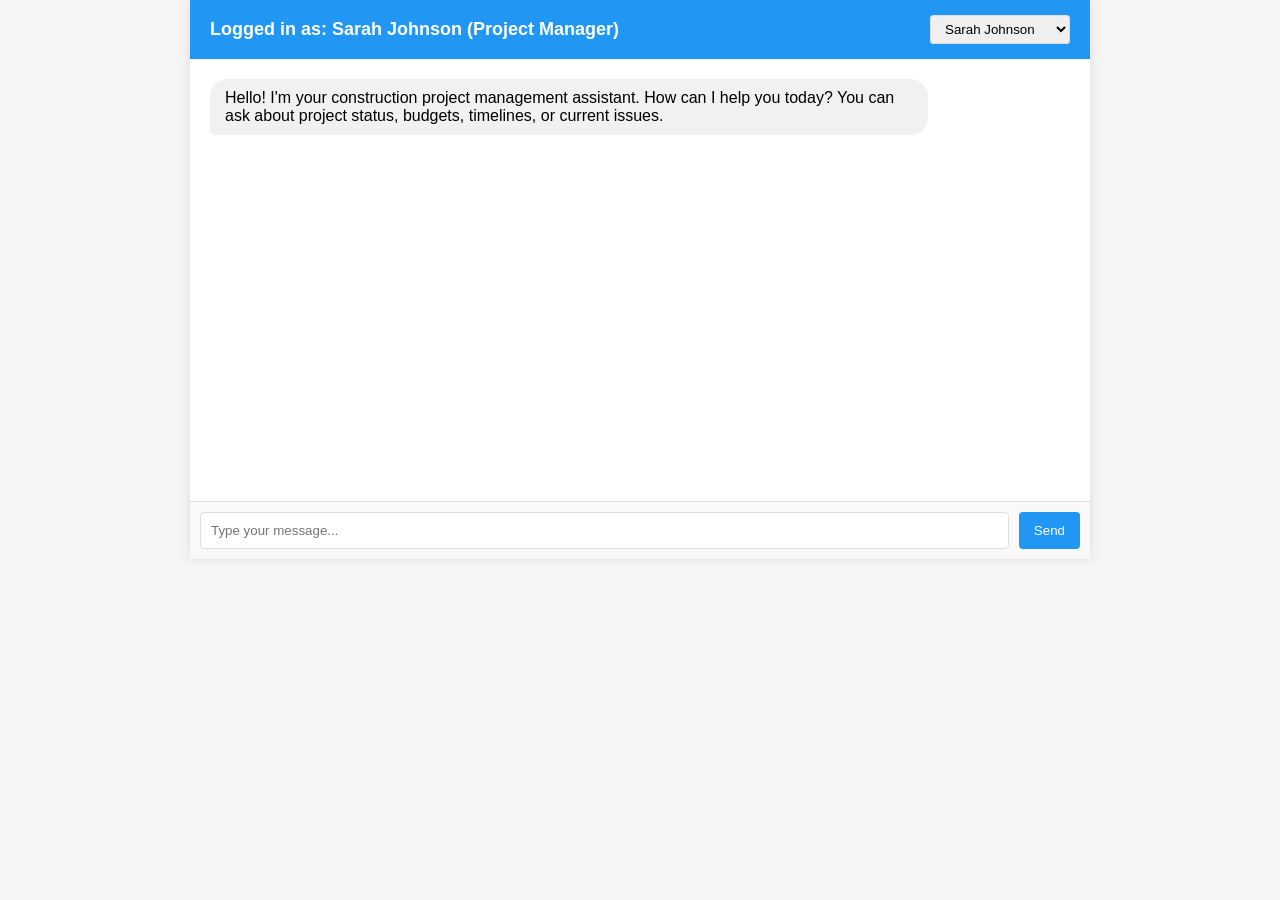
<file: app/templates/index.html>
<!DOCTYPE html>
<html>
<head>
    <title>{{ title }}</title>
    <meta name="viewport" content="width=device-width, initial-scale=1">
    <style>
        body {
            font-family: Arial, sans-serif;
            margin: 0;
            padding: 0;
            background-color: #f5f5f5;
        }
        .container {
            max-width: 900px;
            margin: 0 auto;
            padding: 0;
            box-shadow: 0 0 10px rgba(0, 0, 0, 0.1);
        }
        .header {
            background-color: #2196F3;
            color: white;
            padding: 15px 20px;
            display: flex;
            justify-content: space-between;
            align-items: center;
        }
        .header h1 {
            margin: 0;
            font-size: 18px;
        }
        .manager-select {
            padding: 5px 10px;
            border-radius: 3px;
            border: 1px solid #ddd;
        }
        .chat-container {
            display: flex;
            flex-direction: column;
            height: 500px;
            background-color: white;
        }
        .chat-box {
            flex: 1;
            overflow-y: auto;
            padding: 20px;
            background-color: white;
        }
        .user-input {
            display: flex;
            padding: 10px;
            border-top: 1px solid #ddd;
            background-color: #f9f9f9;
        }
        #message-input {
            flex: 1;
            padding: 10px;
            border: 1px solid #ddd;
            border-radius: 4px;
            margin-right: 10px;
        }
        button {
            background-color: #2196F3;
            color: white;
            border: none;
            padding: 10px 15px;
            border-radius: 4px;
            cursor: pointer;
        }
        button:hover {
            background-color: #0b7dda;
        }
        .message {
            margin-bottom: 15px;
            padding: 10px 15px;
            border-radius: 18px;
            max-width: 80%;
            word-wrap: break-word;
        }
        .user {
            background-color: #2196F3;
            color: white;
            align-self: flex-end;
            margin-left: auto;
            border-bottom-right-radius: 5px;
        }
        .bot {
            background-color: #f1f1f1;
            align-self: flex-start;
            border-bottom-left-radius: 5px;
        }
        .message-container {
            display: flex;
            flex-direction: column;
            margin-bottom: 10px;
        }
        .project-list {
            margin-top: 10px;
            padding: 10px;
            background-color: #f8f9fa;
            border-radius: 5px;
            display: none;
        }
        .project-item {
            padding: 8px 12px;
            margin: 5px 0;
            background-color: #e3f2fd;
            border-radius: 4px;
            cursor: pointer;
        }
        .project-item:hover {
            background-color: #bbdefb;
        }
        
        /* Report-specific styles */
        .report-container {
            border: 1px solid #ddd;
            border-radius: 5px;
            margin: 10px 0;
            padding: 15px;
            background-color: #fff;
        }
        
        .report-header {
            border-bottom: 1px solid #eee;
            padding-bottom: 10px;
            margin-bottom: 15px;
        }
        
        .report-section {
            margin-bottom: 15px;
        }
        
        .report-title {
            font-size: 18px;
            font-weight: bold;
            color: #2196F3;
            margin: 0 0 5px 0;
        }
        
        .section-heading {
            font-size: 15px;
            font-weight: bold;
            margin: 10px 0 5px 0;
        }
    </style>
</head>
<body>
    <div class="container">
        <div class="header">
            <h1>Logged in as: <span id="current-manager">Sarah Johnson (Project Manager)</span></h1>
            <select class="manager-select" id="manager-select">
                <option value="sarah">Sarah Johnson</option>
                <option value="mike">Mike Thompson</option>
                <option value="jessica">Jessica Williams</option>
                <option value="david">David Brown</option>
            </select>
        </div>
        <div class="chat-container">
            <div class="chat-box" id="chatBox">
                <div class="message-container">
                    <div class="message bot">
                        Hello! I'm your construction project management assistant. How can I help you today? You can ask about project status, budgets, timelines, or current issues.
                    </div>
                </div>
            </div>
            <div class="user-input">
                <input type="text" id="message-input" placeholder="Type your message...">
                <button id="send-button">Send</button>
            </div>
        </div>
    </div>

    <script>
        document.addEventListener('DOMContentLoaded', function() {
            console.log("DOM fully loaded");
            
            const chatBox = document.getElementById('chatBox');
            const messageInput = document.getElementById('message-input');
            const sendButton = document.getElementById('send-button');
            const managerSelect = document.getElementById('manager-select');
            const currentManager = document.getElementById('current-manager');
            
            // Project data
            const projects = {
                'sarah': ['Riverfront Tower', 'Westside Mall', 'Oak Street Residence'],
                'mike': ['Downtown Office Complex', 'Highway 95 Bridge', 'City Park Renovation'],
                'jessica': ['Bayside Apartments', 'University Dorms', 'Tech Center'],
                'david': ['Airport Terminal Expansion', 'Solar Farm', 'Medical Center']
            };
            
            // Project details
            const projectDetails = {
                'Riverfront Tower': {
                    status: 'On schedule - 65% complete. All structural work is finished. Interior work in progress.',
                    budget: '$25.8M allocated, $16.7M spent to date. Currently 2% under budget.',
                    timeline: 'Started: March 15, 2023. Expected completion: January 30, 2024.',
                    issues: 'Minor delay in custom glass delivery. Alternative supplier identified.'
                },
                'Westside Mall': {
                    status: 'Delayed - 42% complete. Foundation work complete, structural steel erection in progress.',
                    budget: '$42.3M allocated, $19.5M spent to date. Currently 5% over budget due to material cost increases.',
                    timeline: 'Started: November 10, 2022. Original completion: October 2023. Revised: December 2023.',
                    issues: 'Soil contamination discovered requiring additional remediation. Permit delay for west parking structure.'
                },
                'Oak Street Residence': {
                    status: 'Ahead of schedule - 78% complete. All exterior work complete. Interior finishing in progress.',
                    budget: '$1.2M allocated, $950K spent to date. On budget.',
                    timeline: 'Started: July 5, 2023. Expected completion: April 15, 2024. Revised: March 20, 2024.',
                    issues: 'No major issues. Custom cabinetry lead time reduced by two weeks.'
                },
                'Downtown Office Complex': {
                    status: 'On schedule - 35% complete. Foundation and structural work in progress.',
                    budget: '$68.5M allocated, $22.3M spent to date. Currently 1% over budget.',
                    timeline: 'Started: January 20, 2024. Expected completion: June 30, 2025.',
                    issues: 'Temporary delay due to unexpected utility lines. Resolved with city planning department.'
                },
                'Highway 95 Bridge': {
                    status: 'Delayed - 55% complete. Main span complete. Approach work in progress.',
                    budget: '$15.4M allocated, $9.8M spent to date. Currently 8% over budget.',
                    timeline: 'Started: August 15, 2022. Original completion: July 2023. Revised: October 2023.',
                    issues: 'Flooding caused 45-day delay. Additional crew added to recover schedule partially.'
                },
                'Bayside Apartments': {
                    status: 'On schedule - 25% complete. Foundation complete. First floor framing in progress.',
                    budget: '$22.7M allocated, $5.8M spent to date. On budget.',
                    timeline: 'Started: February 1, 2024. Expected completion: May 15, 2025.',
                    issues: 'Minor permitting delay resolved. Currently no active issues.'
                },
                'Solar Farm': {
                    status: 'On schedule - 60% complete. All site work complete. Panel installation in progress.',
                    budget: '$8.5M allocated, $5.2M spent to date. Currently 3% under budget.',
                    timeline: 'Started: October 10, 2023. Expected completion: July 30, 2024.',
                    issues: 'Panel delivery delayed by 2 weeks. Schedule adjusted to maintain completion date.'
                }
            };
            
            let currentProjectName = null;
            
            // Handle manager change
            managerSelect.addEventListener('change', function() {
                const manager = this.value;
                currentProjectName = null;
                
                switch(manager) {
                    case 'sarah':
                        currentManager.textContent = 'Sarah Johnson (Project Manager)';
                        break;
                    case 'mike':
                        currentManager.textContent = 'Mike Thompson (Project Manager)';
                        break;
                    case 'jessica':
                        currentManager.textContent = 'Jessica Williams (Project Manager)';
                        break;
                    case 'david':
                        currentManager.textContent = 'David Brown (Project Manager)';
                        break;
                }
                
                // Reset chat and add welcome message
                chatBox.innerHTML = '';
                addMessage('Hello! I\'m your construction project management assistant. How can I help you today? You can ask about project status, budgets, timelines, or current issues.', false);
            });

            function addMessage(message, isUser) {
                const messageContainer = document.createElement('div');
                messageContainer.className = 'message-container';

                const messageElement = document.createElement('div');
                messageElement.className = `message ${isUser ? 'user' : 'bot'}`;
                messageElement.textContent = message;

                messageContainer.appendChild(messageElement);
                chatBox.appendChild(messageContainer);

                // Scroll to the bottom
                chatBox.scrollTop = chatBox.scrollHeight;
            }
            
            function showProjectList(managerProjects) {
                const projectListContainer = document.createElement('div');
                projectListContainer.className = 'message-container';
                
                const messageElement = document.createElement('div');
                messageElement.className = 'message bot';
                messageElement.textContent = 'Please select a project:';
                
                const projectList = document.createElement('div');
                projectList.className = 'project-list';
                projectList.style.display = 'block';
                
                managerProjects.forEach(project => {
                    const projectItem = document.createElement('div');
                    projectItem.className = 'project-item';
                    projectItem.textContent = project;
                    projectItem.addEventListener('click', function() {
                        currentProjectName = project;
                        addMessage(`Selected project: ${project}`, false);
                    });
                    projectList.appendChild(projectItem);
                });
                
                messageElement.appendChild(projectList);
                projectListContainer.appendChild(messageElement);
                chatBox.appendChild(projectListContainer);
                
                // Scroll to the bottom
                chatBox.scrollTop = chatBox.scrollHeight;
            }

            function processProjectQuery(queryType) {
                if (!currentProjectName) {
                    addMessage('Please select a project first.', false);
                    return;
                }
                
                const details = projectDetails[currentProjectName];
                if (!details) {
                    addMessage(`I don't have detailed information for ${currentProjectName} yet.`, false);
                    return;
                }
                
                addMessage(details[queryType] || `I don't have information about ${queryType} for this project.`, false);
            }

            function handleMessage(message) {
                const selectedManager = managerSelect.value;
                const managerProjects = projects[selectedManager] || [];
                
                if (message.toLowerCase() === 'select project') {
                    currentProjectName = null;
                    showProjectList(managerProjects);
                    return;
                }
                
                if (!currentProjectName) {
                    // Check if the message contains a project name
                    const matchedProject = managerProjects.find(project => 
                        message.toLowerCase().includes(project.toLowerCase())
                    );
                    
                    if (matchedProject) {
                        currentProjectName = matchedProject;
                        addMessage(`Selected project: ${matchedProject}`, false);
                        
                        // If the message includes a query, process it
                        if (message.toLowerCase().includes('status')) {
                            processProjectQuery('status');
                        } else if (message.toLowerCase().includes('budget')) {
                            processProjectQuery('budget');
                        } else if (message.toLowerCase().includes('timeline')) {
                            processProjectQuery('timeline');
                        } else if (message.toLowerCase().includes('issue')) {
                            processProjectQuery('issues');
                        }
                    } else {
                        addMessage('Please select a project first by typing \'select project\'.', false);
                    }
                    return;
                }
                
                // Process queries for the selected project
                if (message.toLowerCase().includes('status')) {
                    processProjectQuery('status');
                } else if (message.toLowerCase().includes('budget')) {
                    processProjectQuery('budget');
                } else if (message.toLowerCase().includes('timeline')) {
                    processProjectQuery('timeline');
                } else if (message.toLowerCase().includes('issue')) {
                    processProjectQuery('issues');
                } else {
                    addMessage(`For ${currentProjectName}, you can ask about status, budget, timeline, or issues.`, false);
                }
            }

            function sendMessage() {
                const message = messageInput.value.trim();
                if (message === '') return;

                // Add user message to chat
                addMessage(message, true);
                messageInput.value = '';

                // Check if this is a report request first
                if (message.toLowerCase().includes('report') || 
                    message.toLowerCase().includes('information about') ||
                    message.toLowerCase().includes('details on')) {
                    generateReport(message);
                } else {
                    // Otherwise use the project management function
                    handleMessage(message);
                }
            }

            // Send message when Send button is clicked
            sendButton.addEventListener('click', function() {
                sendMessage();
            });

            // Send message when Enter key is pressed
            messageInput.addEventListener('keypress', function(e) {
                if (e.key === 'Enter') {
                    sendMessage();
                }
            });
            
            // Make addMessage available globally
            window.addMessage = addMessage;
            
            // Report topics data
            const reportTopics = {
                'solar panel': {
                    title: 'Solar Panel Installation Report',
                    sections: [
                        {
                            heading: 'Project Overview',
                            content: 'Solar panel installation involves mounting photovoltaic panels on a property to generate renewable electricity. This report covers the key aspects of planning, materials, installation process, costs, and maintenance requirements.'
                        },
                        {
                            heading: 'Site Assessment',
                            content: 'A thorough site assessment has been conducted to evaluate solar exposure, roof condition, and structural integrity. The property receives approximately 5.8 hours of peak sunlight daily, which is sufficient for optimal energy production. The roof has a 20° pitch with southern exposure, making it ideal for solar installation.'
                        },
                        {
                            heading: 'System Specifications',
                            content: 'Recommended system: 6.5kW array consisting of 20 panels (325W each). Expected annual production: 9,500 kWh. The system includes inverters, mounting hardware, and monitoring equipment. Battery storage option available for additional cost.'
                        },
                        {
                            heading: 'Cost Analysis',
                            content: 'Total project cost: $19,500 before incentives. Federal tax credit (26%): $5,070. State rebate: $1,500. Net cost after incentives: $12,930. Estimated payback period: 7.5 years. Projected 25-year savings: $42,000.'
                        },
                        {
                            heading: 'Installation Timeline',
                            content: 'Permitting process: 2-4 weeks. Installation: 2-3 days. Inspection and utility approval: 1-2 weeks. Total timeline from contract to operation: 4-8 weeks.'
                        },
                        {
                            heading: 'Maintenance Requirements',
                            content: 'Annual inspection recommended. Panel cleaning: 2-4 times per year depending on local conditions. Inverter replacement typically needed after 12-15 years. System warranty: 25 years on panels, 10 years on inverter.'
                        }
                    ]
                },
                'foundation': {
                    title: 'Building Foundation Assessment Report',
                    sections: [
                        {
                            heading: 'Foundation Type Analysis',
                            content: 'This report evaluates different foundation types for the proposed construction project. Based on soil analysis and structural requirements, we have assessed slab-on-grade, crawl space, and full basement options.'
                        },
                        {
                            heading: 'Soil Conditions',
                            content: 'Soil testing reveals clay-loam composition with moderate bearing capacity (2,500 psf). Water table depth is 12 feet below grade. Frost line in the region extends to 36 inches. These conditions influence foundation design requirements and drainage considerations.'
                        },
                        {
                            heading: 'Recommended Foundation',
                            content: 'For this project, we recommend a poured concrete foundation with footings extending below the frost line. Foundation walls should be 10 inches thick with steel reinforcement. A 4-inch concrete slab with vapor barrier is recommended for the basement floor.'
                        },
                        {
                            heading: 'Drainage Systems',
                            content: 'Exterior drainage requirements include French drains around the perimeter, downspout extensions, and grading that slopes away from the foundation (minimum 6 inches over 10 feet). Interior drainage should include a sump pump system with battery backup.'
                        },
                        {
                            heading: 'Cost Estimation',
                            content: 'Estimated cost for the recommended foundation system: $32,500. This includes excavation, concrete, waterproofing, drainage systems, and labor. Additional costs may apply for challenging soil conditions or specialized requirements.'
                        },
                        {
                            heading: 'Construction Timeline',
                            content: 'Excavation: 2-3 days. Footings: 1-2 days. Foundation walls: 3-4 days. Curing time: 7 days minimum. Waterproofing and drainage: 2 days. Backfill and grading: 1-2 days. Total foundation timeline: 15-20 days, weather permitting.'
                        }
                    ]
                },
                'roofing': {
                    title: 'Roofing System Evaluation Report',
                    sections: [
                        {
                            heading: 'Roofing Assessment',
                            content: 'This report evaluates roofing options for the current construction project. Based on climate conditions, building design, and client preferences, we have analyzed various roofing materials and structures.'
                        },
                        {
                            heading: 'Material Comparison',
                            content: 'We compared asphalt shingles (30-year architectural), metal roofing, and composite slate. Considering cost, durability, aesthetics, and energy efficiency, architectural shingles provide the best overall value with excellent durability and suitable aesthetics for the project.'
                        },
                        {
                            heading: 'Structural Specifications',
                            content: 'Roof pitch: 8:12. Total roof area: 2,800 square feet. Requires: Ice and water shield in valleys and eaves, synthetic underlayment, ridge vents for proper attic ventilation, and flashing at all penetrations and transitions.'
                        },
                        {
                            heading: 'Installation Details',
                            content: 'Installation will follow manufacturer specifications with enhanced nailing patterns for high-wind resistance. All penetrations will receive proper flashing and sealant. Valleys will use closed-cut technique for optimal water management.'
                        },
                        {
                            heading: 'Cost Estimation',
                            content: 'Total roofing system cost: $16,800 ($6.00 per square foot). This includes tear-off of existing roof (if applicable), disposal, materials, underlayment, flashing, vents, labor, and cleanup. 5-year workmanship warranty included.'
                        },
                        {
                            heading: 'Maintenance Guidelines',
                            content: 'Annual inspection recommended. Clean gutters seasonally. Remove debris as needed. Check and reseal penetrations every 2-3 years. Expected lifespan with proper maintenance: 30-35 years.'
                        }
                    ]
                }
            };

            function generateReport(topic) {
                const reportData = findReportTopic(topic);
                if (!reportData) {
                    addMessage(`I don't have a specific report template for "${topic}". Would you like information on solar panels, foundation, or roofing instead?`, false);
                    return;
                }
                
                // Create report container
                const reportContainer = document.createElement('div');
                reportContainer.className = 'message-container';
                
                const messageElement = document.createElement('div');
                messageElement.className = 'message bot';
                
                // Create report header
                const reportHeader = document.createElement('h3');
                reportHeader.style.margin = '0 0 15px 0';
                reportHeader.style.color = '#2196F3';
                reportHeader.textContent = reportData.title;
                
                messageElement.appendChild(reportHeader);
                
                // Add report content
                reportData.sections.forEach(section => {
                    const sectionHeading = document.createElement('h4');
                    sectionHeading.style.margin = '15px 0 5px 0';
                    sectionHeading.style.fontWeight = 'bold';
                    sectionHeading.textContent = section.heading;
                    
                    const sectionContent = document.createElement('p');
                    sectionContent.style.margin = '0 0 10px 0';
                    sectionContent.textContent = section.content;
                    
                    messageElement.appendChild(sectionHeading);
                    messageElement.appendChild(sectionContent);
                });
                
                // Create download button safely
                try {
                    const downloadButton = document.createElement('button');
                    downloadButton.textContent = 'Download PDF Report';
                    downloadButton.style.marginTop = '15px';
                    downloadButton.style.backgroundColor = '#4CAF50';
                    
                    downloadButton.addEventListener('click', function() {
                        addMessage("PDF report download started. The report will be saved to your device shortly.", false);
                    });
                    
                    messageElement.appendChild(downloadButton);
                } catch (error) {
                    console.error("Error creating download button:", error);
                }
                
                reportContainer.appendChild(messageElement);
                chatBox.appendChild(reportContainer);
                
                // Scroll to the bottom
                chatBox.scrollTop = chatBox.scrollHeight;
            }
            
            function findReportTopic(userMessage) {
                userMessage = userMessage.toLowerCase();
                
                // Check for exact topic matches
                for (const topic in reportTopics) {
                    if (userMessage.includes(topic)) {
                        return reportTopics[topic];
                    }
                }
                
                // Check for related terms
                if (userMessage.includes('solar') || userMessage.includes('panel') || userMessage.includes('pv')) {
                    return reportTopics['solar panel'];
                }
                
                if (userMessage.includes('foundation') || userMessage.includes('basement') || userMessage.includes('concrete')) {
                    return reportTopics['foundation'];
                }
                
                if (userMessage.includes('roof') || userMessage.includes('shingle') || userMessage.includes('metal roof')) {
                    return reportTopics['roofing'];
                }
                
                return null;
            }
        });
    </script>
</body>
</html>
</file>
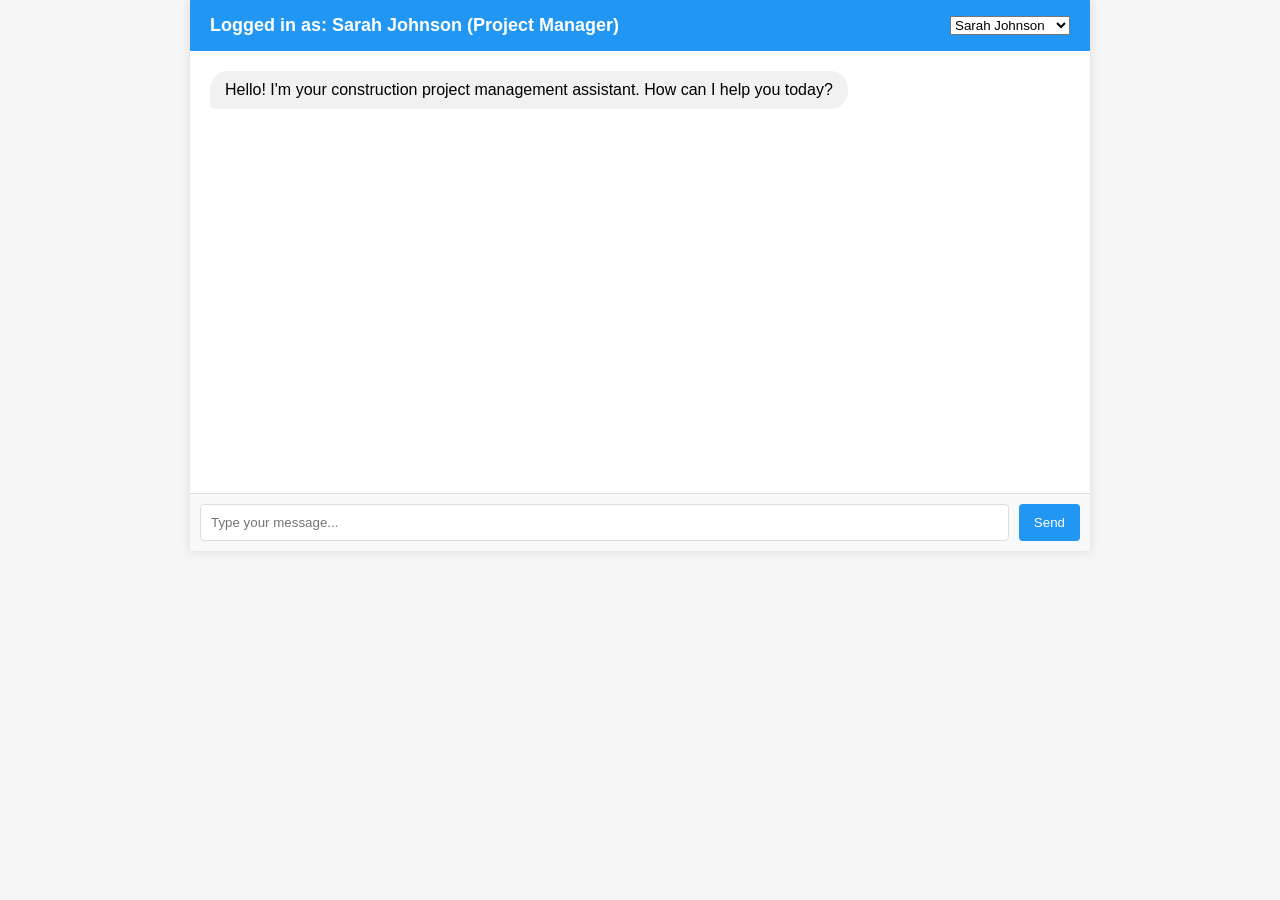
<file: app/templates/simple_index.html>
<!-- app/templates/simple_index.html -->
<!DOCTYPE html>
<html>
<head>
    <title>{{ title }}</title>
    <meta name="viewport" content="width=device-width, initial-scale=1">
    <style>
        body {
            font-family: Arial, sans-serif;
            margin: 0;
            padding: 0;
            background-color: #f5f5f5;
        }
        .container {
            max-width: 900px;
            margin: 0 auto;
            padding: 0;
            box-shadow: 0 0 10px rgba(0, 0, 0, 0.1);
        }
        .header {
            background-color: #2196F3;
            color: white;
            padding: 15px 20px;
            display: flex;
            justify-content: space-between;
            align-items: center;
        }
        .header h1 {
            margin: 0;
            font-size: 18px;
        }
        .chat-container {
            display: flex;
            flex-direction: column;
            height: 500px;
            background-color: white;
        }
        .chat-box {
            flex: 1;
            overflow-y: auto;
            padding: 20px;
            background-color: white;
        }
        .user-input {
            display: flex;
            padding: 10px;
            border-top: 1px solid #ddd;
            background-color: #f9f9f9;
        }
        #message-input {
            flex: 1;
            padding: 10px;
            border: 1px solid #ddd;
            border-radius: 4px;
            margin-right: 10px;
        }
        button {
            background-color: #2196F3;
            color: white;
            border: none;
            padding: 10px 15px;
            border-radius: 4px;
            cursor: pointer;
        }
        button:hover {
            background-color: #0b7dda;
        }
        .message {
            margin-bottom: 15px;
            padding: 10px 15px;
            border-radius: 18px;
            max-width: 80%;
            word-wrap: break-word;
        }
        .user {
            background-color: #2196F3;
            color: white;
            align-self: flex-end;
            margin-left: auto;
            border-bottom-right-radius: 5px;
        }
        .bot {
            background-color: #f1f1f1;
            align-self: flex-start;
            border-bottom-left-radius: 5px;
        }
        .message-container {
            display: flex;
            flex-direction: column;
            margin-bottom: 10px;
        }
    </style>
</head>
<body>
    <div class="container">
        <div class="header">
            <h1>Logged in as: <span id="current-manager">Sarah Johnson (Project Manager)</span></h1>
            <select class="manager-select" id="manager-select">
                <option value="sarah">Sarah Johnson</option>
                <option value="jessica">Jessica Williams</option>
            </select>
        </div>
        <div class="chat-container">
            <div class="chat-box" id="chatBox">
                <div class="message-container">
                    <div class="message bot">
                        Hello! I'm your construction project management assistant. How can I help you today?
                    </div>
                </div>
            </div>
            <div class="user-input">
                <input type="text" id="message-input" placeholder="Type your message...">
                <button id="send-button">Send</button>
            </div>
        </div>
    </div>

    <script>
        // Wait for document to fully load
        document.addEventListener('DOMContentLoaded', function() {
            console.log("Document loaded!");
            
            // Get DOM elements
            const chatBox = document.getElementById('chatBox');
            const messageInput = document.getElementById('message-input');
            const sendButton = document.getElementById('send-button');
            
            // Check if elements are found
            console.log("Chat box found:", !!chatBox);
            console.log("Message input found:", !!messageInput);
            console.log("Send button found:", !!sendButton);
            
            // Simple function to add messages to the chat
            function addMessage(message, isUser) {
                console.log("Adding message:", message, "isUser:", isUser);
                
                const messageContainer = document.createElement('div');
                messageContainer.className = 'message-container';

                const messageElement = document.createElement('div');
                messageElement.className = `message ${isUser ? 'user' : 'bot'}`;
                messageElement.textContent = message;

                messageContainer.appendChild(messageElement);
                chatBox.appendChild(messageContainer);

                // Scroll to the bottom
                chatBox.scrollTop = chatBox.scrollHeight;
            }
            
            // Simple message handling function
            function handleMessage(message) {
                console.log("Handling message:", message);
                
                // Simple response for testing
                let response;
                
                if (message.toLowerCase().includes('project')) {
                    response = "Please select a project by typing 'select project'.";
                } else if (message.toLowerCase().includes('hello') || message.toLowerCase().includes('hi')) {
                    response = "Hello! How can I help you with your construction project today?";
                } else {
                    response = "I understand you're asking about: " + message + ". Please be more specific about which project you're interested in.";
                }
                
                // Add bot response
                setTimeout(function() {
                    addMessage(response, false);
                }, 500); // Small delay to make it feel more natural
            }
            
            // Function to send a message
            function sendMessage() {
                console.log("Send message function called");
                
                const message = messageInput.value.trim();
                if (message === '') {
                    console.log("Message is empty, not sending");
                    return;
                }
                
                console.log("Processing message:", message);
                
                // Add user message to chat
                addMessage(message, true);
                messageInput.value = '';
                
                // Process the message
                handleMessage(message);
            }
            
            // Add event listeners
            if (sendButton) {
                console.log("Adding click event listener to send button");
                sendButton.addEventListener('click', function(e) {
                    console.log("Send button clicked!");
                    e.preventDefault(); // Prevent any default form submission
                    sendMessage();
                });
            }
            
            if (messageInput) {
                console.log("Adding keypress event listener to message input");
                messageInput.addEventListener('keypress', function(e) {
                    if (e.key === 'Enter') {
                        console.log("Enter key pressed!");
                        e.preventDefault(); // Prevent default form submission
                        sendMessage();
                    }
                });
            }
            
            console.log("Setup complete!");
        });
    </script>
</body>
</html>
</file>
